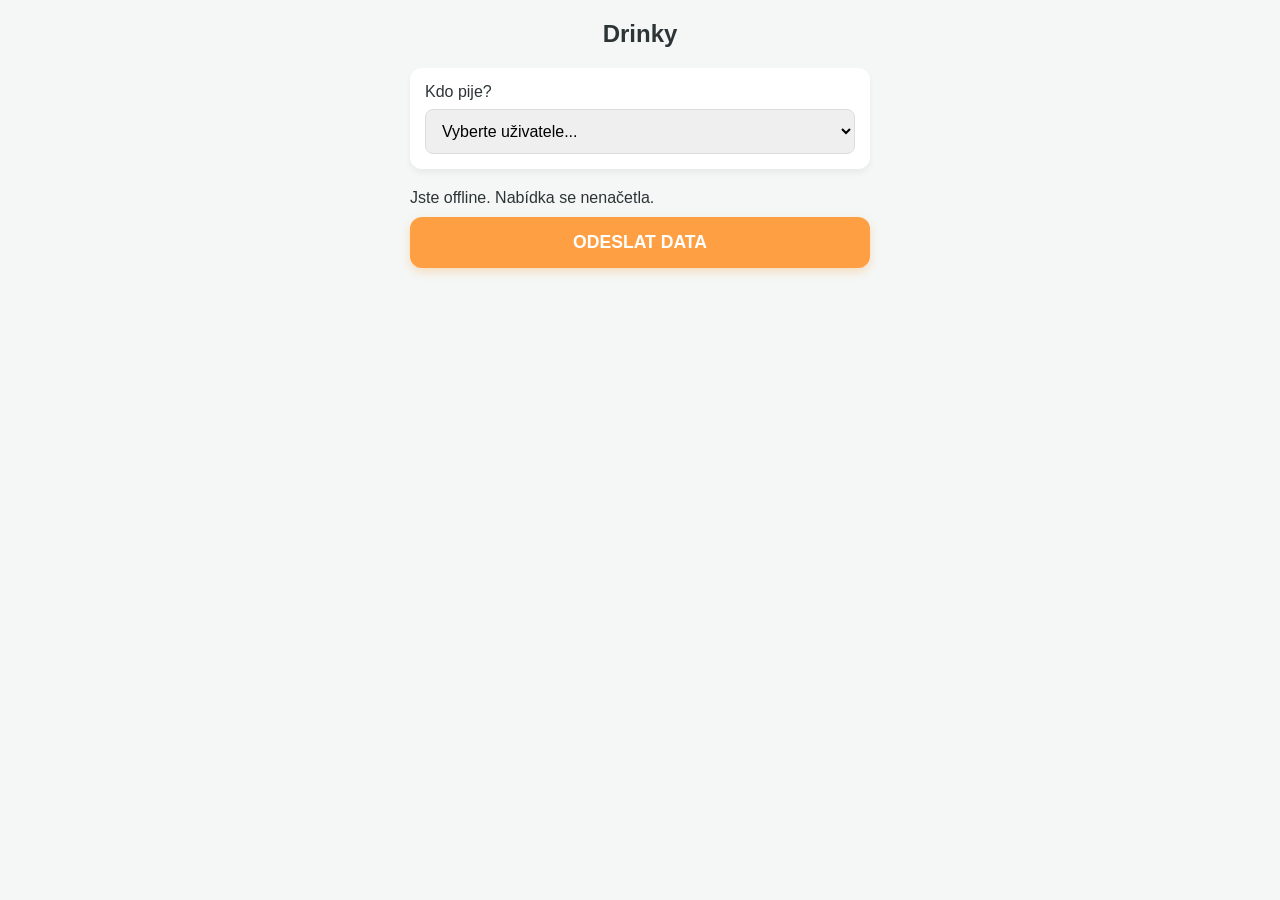
<file: index.html>
<!DOCTYPE html>
<html lang="cs">
<head>
    <meta charset="UTF-8">
    <meta name="viewport" content="width=device-width, initial-scale=1.0, maximum-scale=1.0, user-scalable=no">
    <title>Drinky</title>
    <link rel="stylesheet" href="drinky.css">
</head>
<body>
    <div class="app-container">
        <header>
            <h1>Drinky</h1>
        </header>

        <main>
            <section class="card">
                <label for="user-select">Kdo pije?</label>
                <select id="user-select">
                    <option value="" disabled selected>Vyberte uživatele...</option>
                </select>
            </section>

            <section id="drink-list" class="drink-list">
                <div class="loader">Načítám nabídku...</div>
            </section>
        </main>

        <footer>
            <button id="send-data" class="btn-primary">ODESLAT DATA</button>
            <div id="status-message" class="status-message"></div>
        </footer>
    </div>
    <script src="drinky.js"></script>
</body>
</html>
</file>
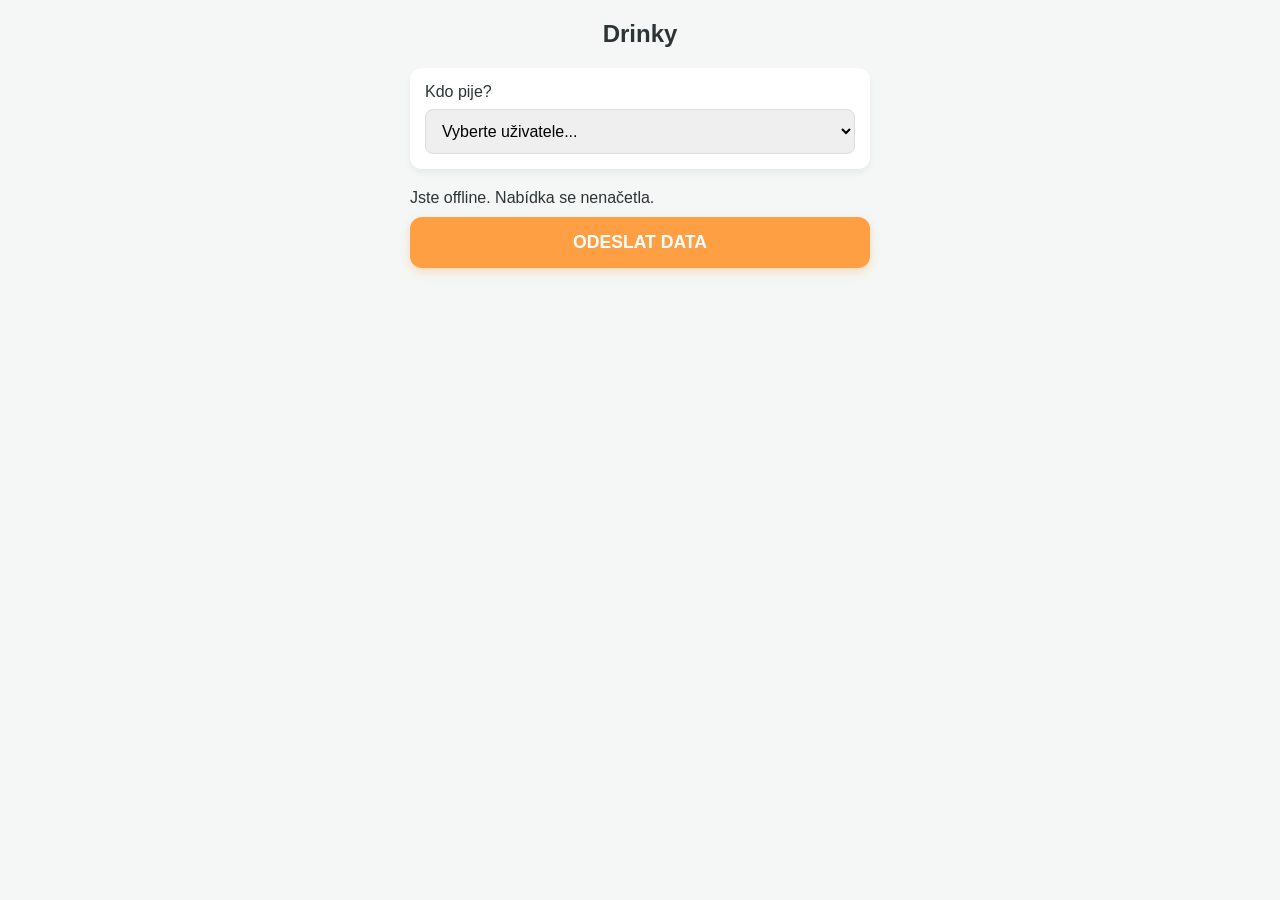
<file: drinky.html>
<!DOCTYPE html>
<html lang="cs">
<head>
    <meta charset="UTF-8">
    <meta name="viewport" content="width=device-width, initial-scale=1.0, maximum-scale=1.0, user-scalable=no">
    <title>Drinky</title>
    <link rel="stylesheet" href="drinky.css">
</head>
<body>
    <div class="app-container">
        <header>
            <h1>Drinky</h1>
        </header>

        <main>
            <section class="card">
                <label for="user-select">Kdo pije?</label>
                <select id="user-select">
                    <option value="" disabled selected>Vyberte uživatele...</option>
                </select>
            </section>

            <section id="drink-list" class="drink-list">
                <div class="loader">Načítám nabídku...</div>
            </section>
        </main>

        <footer>
            <button id="send-data" class="btn-primary">ODESLAT DATA</button>
            <div id="status-message" class="status-message"></div>
        </footer>
    </div>
    <script src="drinky.js"></script>
</body>
</html>
</file>
<file: drinky.css>
:root {
    --primary: #ff9f43;
    --bg: #f4f7f6;
    --text: #2d3436;
    --white: #ffffff;
    --radius: 12px;
}

* { box-sizing: border-box; margin: 0; padding: 0; font-family: 'Segoe UI', sans-serif; }

body { background-color: var(--bg); color: var(--text); display: flex; justify-content: center; }

.app-container {
    width: 100%;
    max-width: 500px;
    min-height: 100vh;
    display: flex;
    flex-direction: column;
    padding: 20px;
}

header h1 { font-size: 1.5rem; margin-bottom: 20px; text-align: center; }

.card {
    background: var(--white);
    padding: 15px;
    border-radius: var(--radius);
    box-shadow: 0 4px 6px rgba(0,0,0,0.05);
    margin-bottom: 20px;
}

select {
    width: 100%;
    padding: 12px;
    border-radius: 8px;
    border: 1px solid #ddd;
    font-size: 1rem;
    margin-top: 8px;
}

.drink-item {
    background: var(--white);
    padding: 15px;
    border-radius: var(--radius);
    margin-bottom: 12px;
    display: flex;
    justify-content: space-between;
    align-items: center;
    box-shadow: 0 2px 4px rgba(0,0,0,0.05);
}

.drink-info .name { font-weight: bold; display: block; }
.drink-info .price { font-size: 0.9rem; color: #636e72; }

.controls { display: flex; align-items: center; gap: 15px; }

.btn-circle {
    width: 35px;
    height: 35px;
    border-radius: 50%;
    border: none;
    background: var(--primary);
    color: white;
    font-size: 1.2rem;
    font-weight: bold;
    cursor: pointer;
}

.btn-circle:active { transform: scale(0.9); }

.count { font-weight: bold; min-width: 20px; text-align: center; }

footer { 
    margin-top: 10px; 
    padding-bottom: 20px; 
    display: flex;
    flex-direction: column;
    gap: 15px; 
}

.btn-primary {
    width: 100%;
    padding: 15px;
    background: var(--primary);
    border: none;
    border-radius: var(--radius);
    color: white;
    font-size: 1.1rem;
    font-weight: bold;
    box-shadow: 0 4px 10px rgba(255, 159, 67, 0.3);
    cursor: pointer;
}

.status-message {
    text-align: center;
    padding: 15px;
    border-radius: var(--radius);
    font-weight: bold;
    display: none;
}

.status-success {
    display: block;
    background-color: #d4edda;
    color: #155724;
    border: 1px solid #c3e6cb;
}

.status-error {
    display: block;
    background-color: #f8d7da;
    color: #721c24;
    border: 1px solid #f5c6cb;
}
</file>
